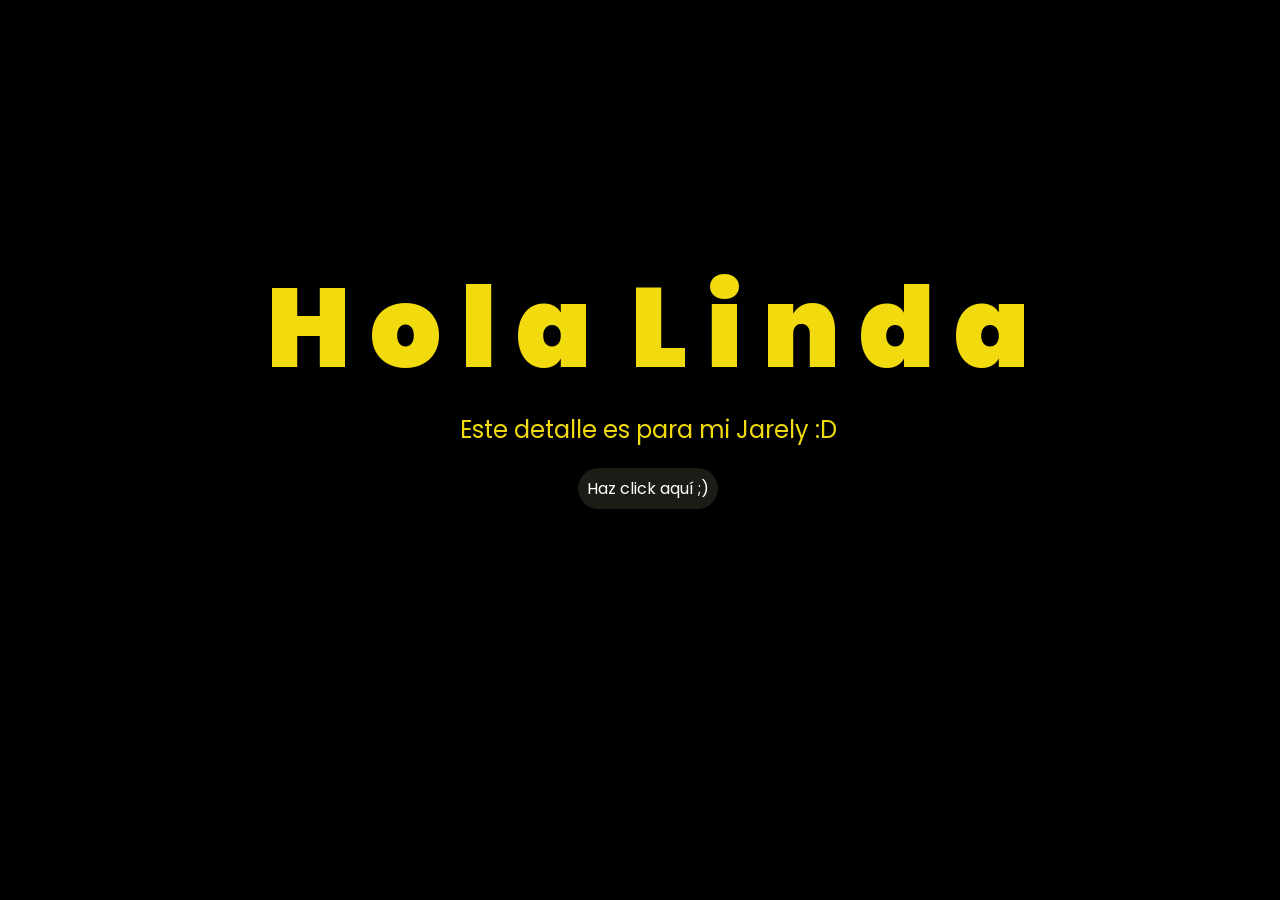
<file: index.html>
<!DOCTYPE html>
<html lang="es">

<head>
    <meta charset="UTF-8">
    <meta http-equiv="X-UA-Compatible" content="IE=edge">
    <meta name="viewport" content="width=device-width, initial-scale=1.0">
    <link rel="stylesheet" href="css/style.css">
    <link rel="icon" href="img/flowers.png" type="image/x-icon">
    <title>Flowers</title>
</head>

<body>
    <div class="greetings">
        <span>H</span>
        <span>o</span>
        <span>l</span>
        <span>a</span>
        <span>‎ </span>
        <span>L</span>
        <span>i</span>
        <span>n</span>
        <span>d</span>
        <span>a</span>
    </div>
    <div class="description">
        <span>Este detalle es para mi Jarely :D</span>
    </div>
    <div class="button">
        <button class="botones">
            <a href="flower.html" style="color: #fff;">Haz click aquí ;)</a>
        </button>
    </div>

</body>

</html>
</file>
<file: css/style.css>
@import url('https://fonts.googleapis.com/css2?family=Poppins:ital,wght@0,500;1,900&display=swap');
*{
    font-family: 'Poppins',cursive;
}
body{
    color: #f1da0e;
    width: 100%;
    height: 82vh;
    display: flex;
    flex-direction: column;
    align-items: center;
    justify-content: center;
    background-color: black;
    /* padding-top: -30; */
}

.botones{
    padding: 9px;
    border-radius: 80px;
    background-color: transparent;
    border: none;
}

.botones a{
    background-color: #1c1c16;
    padding: 9px;
    border-radius: 80px;
    -webkit-border-radius: 80px;
    -moz-border-radius: 80px;
    -ms-border-radius: 80px;
    -o-border-radius: 80px;

}

.botones a:focus{
    background-color: rgb(223, 255, 17);
}

.greetings{
    font-size: 7rem;
    font-weight: 900;
}
.greetings > span{
    animation: glow 2.5s ease-in-out infinite;
}
@keyframes glow{
    0%, 100%{
        color: #f6ff00;
        text-shadow: 0 0 12px #39c6d6, 0 0 50px #39c6d6, 0 0 100px #39c6d6;
    }
    10%, 90%{
        color: #111;
        text-shadow: none;
    }
}
.greetings > span:nth-child(2){
    animation-delay: .2s ;
}
.greetings > span:nth-child(3){
    animation-delay: .3s ;
}
.greetings > span:nth-child(4){
    animation-delay: .4s;
}
.greetings > span:nth-child(5){
    animation-delay: .5s;
}
.greetings > span:nth-child(6){
    animation-delay: .6s;
}
.greetings > span:nth-child(7){
    animation-delay: .7s;
}
.greetings > span:nth-child(8){
    animation-delay: .8s;
}
.greetings > span:nth-child(9){
    animation-delay: .9s;
}
.greetings > span:nth-child(10){
    animation-delay: 1s;


}

.description{
    font-size: 1.5rem;
    margin-bottom: 20px;
}

.button a{
    text-decoration: none;
    font-size: 1rem;
    color: #111;
}

@media screen and (max-width:574px){
    .greetings{
        display: block;
        font-size: 4rem;
        font-weight: 800;
        text-align: center;
    }
    .description{
        font-size: 2rem;
    }
    
    .button a{
        font-size: 1rem;
    }
}
</file>
